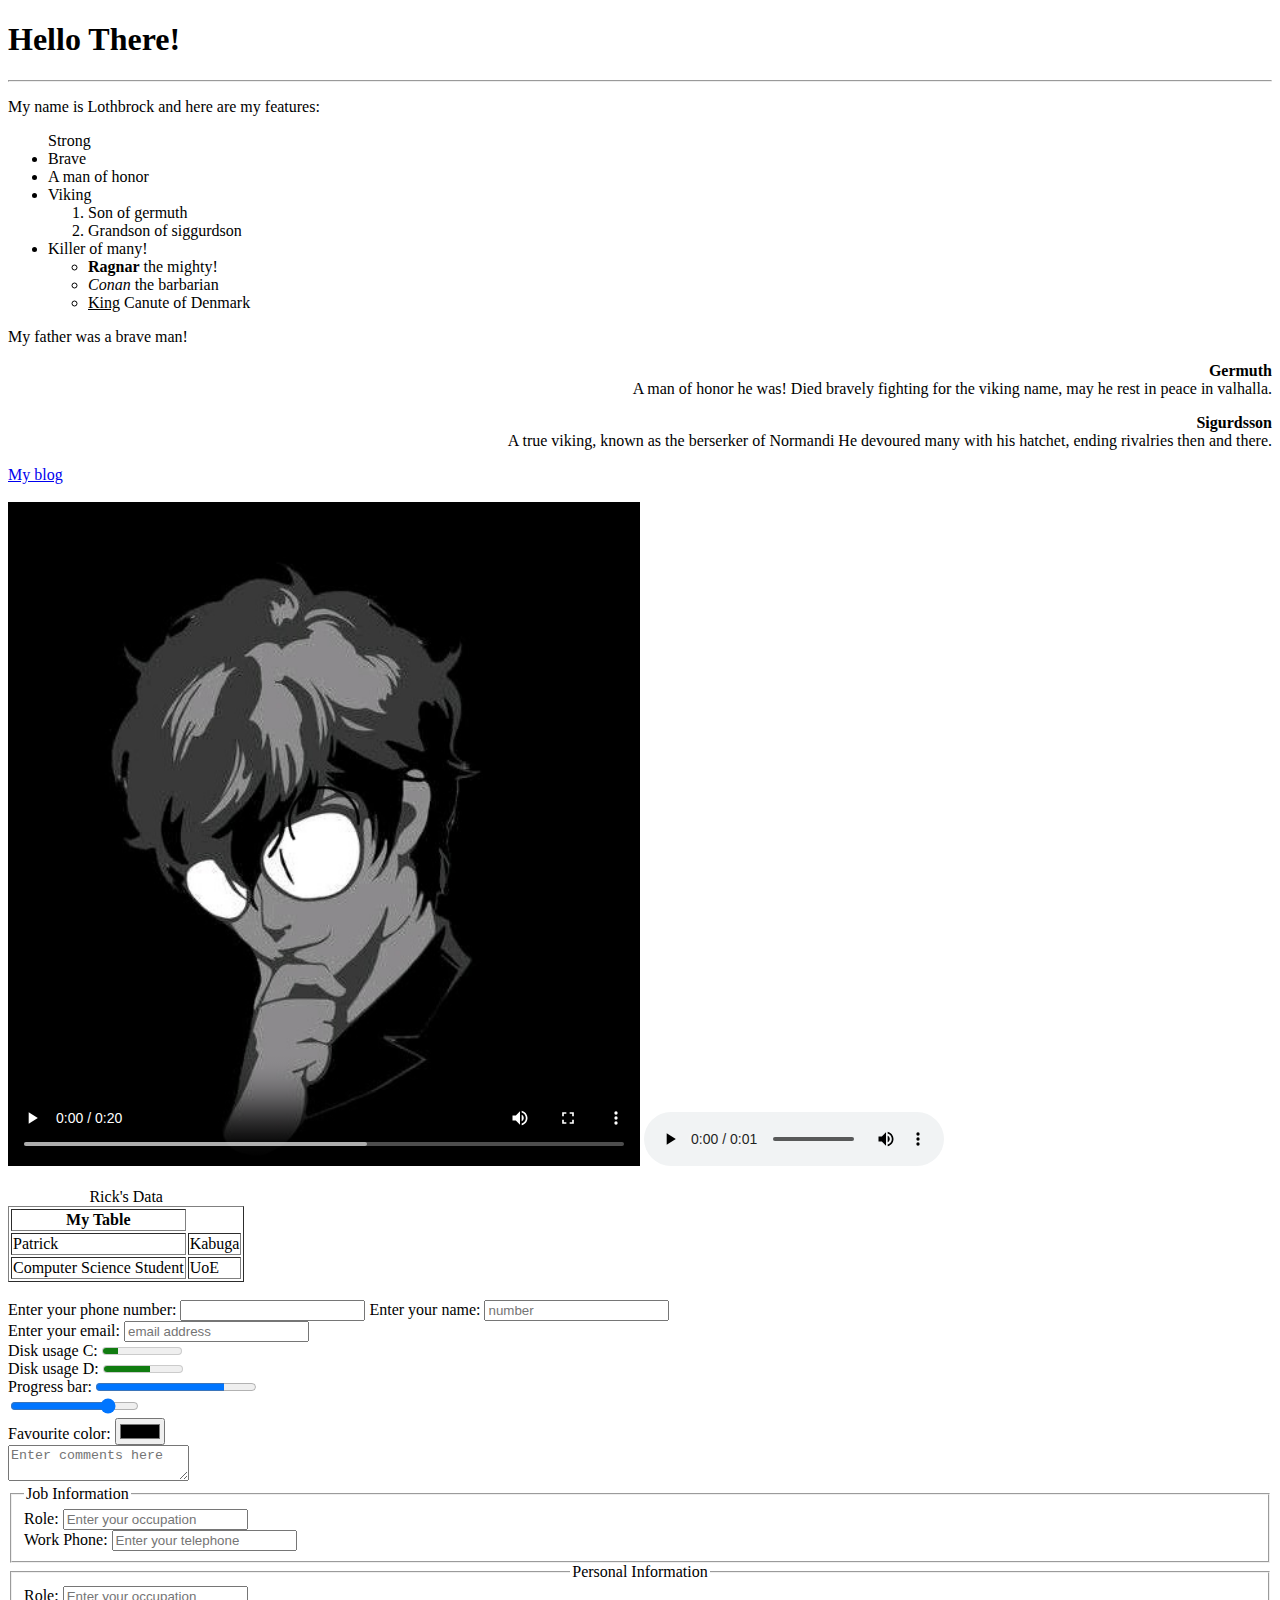
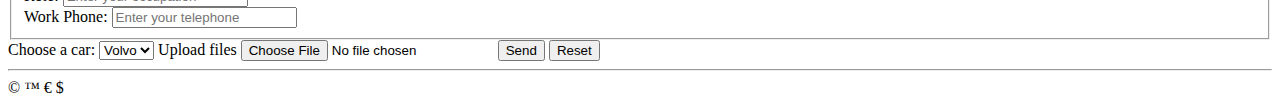
<file: index.html>
<!DOCTYPE HTML>
<html>
<head>
<title>Revision HTML</title>
<meta name="keyword" content="testing, HTML5, Practising">
<meta name="description" content="This is a website that am building to test out my plain html skills, and jog my memory a bit"> 
<style>

</style>
<link rel="icon" type="image/x-icon" href="favicon.ico">
</head>

<body>
<header>
<h1>Hello There!</h1>
</header>
<hr>
<main>
<p>
My name is Lothbrock and here are my features:
<ul
<li>Strong</li>
<li>Brave</li>
<li>A man of honor</li>
<li>Viking
<ol>
<li>Son of germuth</li>
<li>Grandson of siggurdson</li>
</ol>
</li>
<li>Killer of many!
<ul>
<li><b>Ragnar</b> the mighty!</li>
<li><i>Conan</i> the barbarian</li>
<li><u>King</u> Canute of Denmark</li>
</ul></li>
</ul>
</p>

<p>
My father was a brave man!
<dl align="right">
<dt><b>Germuth</b></dt>
<dd>
A man of honor he was! Died bravely fighting for the viking name, may he rest in peace in valhalla.
<dd>
</dl>
<dl align="right">
<dt><b>Sigurdsson</b></dt>
<dd>
A true viking, known as the berserker of Normandi He devoured many with his hatchet, ending rivalries then and there.
<dd>
</dl>
</p>
<a href="My blog.html" target="_new" title="My blog">My blog</a>
<br> <br>
<video src="dot.mp4" width="50%" controls poster="blackwalltemp.jpg">Hello</video>
<audio src="rick.wav" controls autoplay></audio>

<br> <br>

<table border="1">
<caption>Rick's Data</caption>
<tr><th>My Table</th></tr>
<tr><td>Patrick</td><td>Kabuga</td></tr>
<tr><td>Computer Science Student</td><td>UoE</td></tr>
</table>

<br>

<form action="mailto:kabugap9@gmail.com" method="get" enctype="text/plain" target="_blank"> 
Enter your phone number: <input type="number" name="number" required>
Enter your name: <input type="text" name="fname" placeholder="number"> <br>
Enter your email: <input type="email" name="email" placeholder="email address" required> <br>
<label for="disk_c">Disk usage C:</label>
<meter id="disk_c" value="2" min="0" max="10"></meter>
<br>
<label for="disk_d">Disk usage D:</label>
<meter id="disk_d" value="0.6"></meter>
<br>
<label for="file">Progress bar: </label>
<progress id="file" value="0.8"></progress> <!--<progress min="0" max="10" value="8" id="file"></progress>-->
<br>
<input type="range" min="0" max="10" value="8">
<br>
Favourite color: <input type="color" name="fav_color">
<br>
<textarea placeholder="Enter comments here"></textarea>
<br>
<fieldset>
<legend>Job Information</legend>
<label for="item">Role:</label>
<input type="text" name="role" id="item" placeholder="Enter your occupation" required><br>
<label for="item2">Work Phone: </label>
<input type="number" name="Work Telephone" id="item2" placeholder="Enter your telephone" required>
</fieldset>
<fieldset>
<legend align="center">Personal Information</legend>
<label for="item">Role:</label>
<input type="text" name="role" id="item" placeholder="Enter your occupation" required><br>
<label for="item2">Work Phone: </label>
<input type="number" name="Work Telephone" id="item2" placeholder="Enter your telephone" required>
</fieldset>
<label for="cars">Choose a car:</label>
<select name="cars" id="cars">
  <option value="volvo">Volvo</option>
  <option value="saab">Saab</option>
  <option value="opel">Opel</option>
  <option value="audi">Audi</option>
</select>
<label for="upload">Upload files</label>
<input type="file" id="upload">
<input type="submit" value="Send">
<input type="reset">
</form>
</main>
<hr>
<footer>
&copy;
&trade;
&euro;
&dollar;
</footer>
</body>
</html>
</file>
